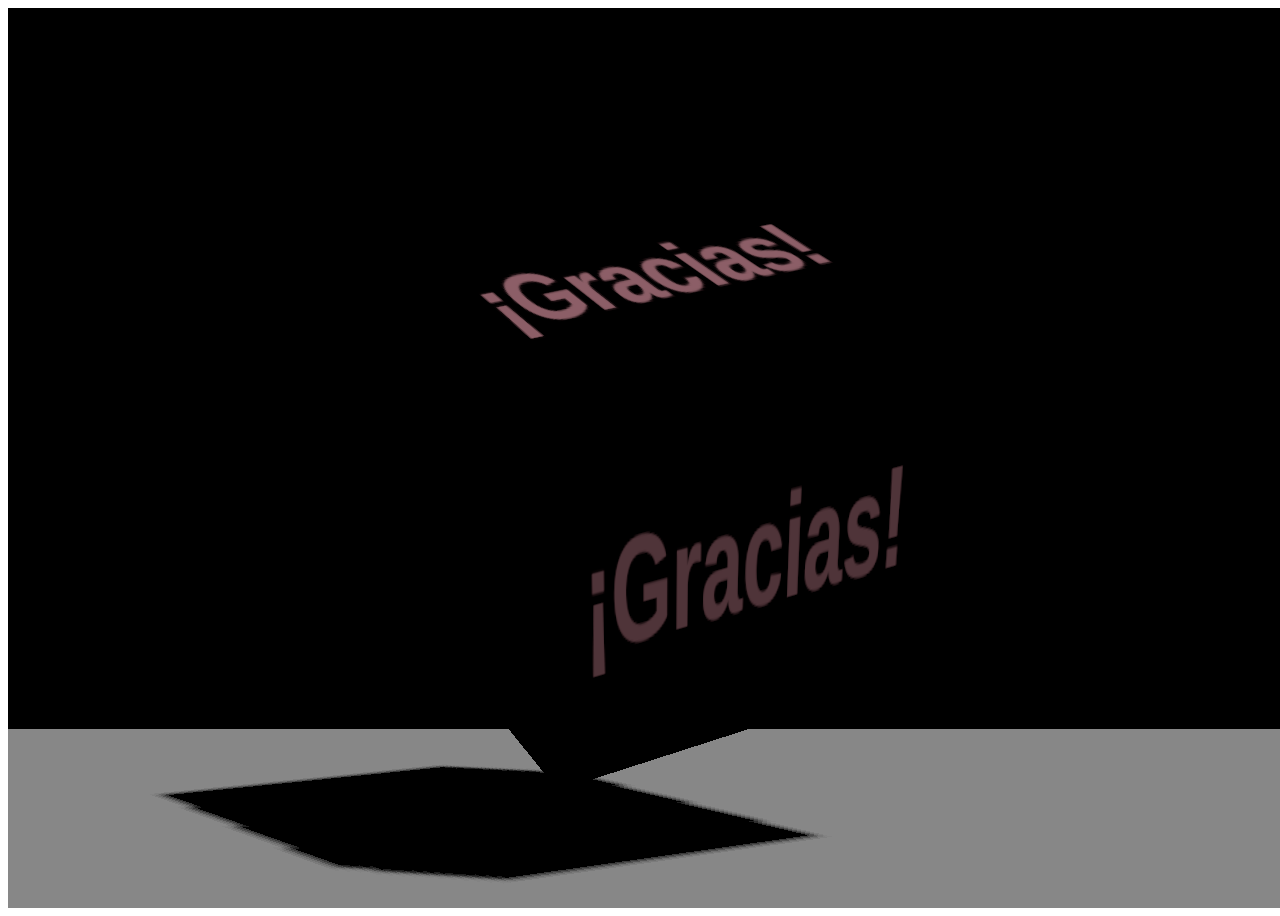
<file: cube.html>
<!DOCTYPE html>
<html lang="en">
<head>
    <meta charset="UTF-8">
    <meta http-equiv="X-UA-Compatible" content="IE=edge">
    <meta name="viewport" content="width=device-width, initial-scale=1.0">
    <title>Gracias</title>
</head>
<body>
    <script src="assets/js/three.js"></script>
    <script>
        const scene = new THREE.Scene();
        const camera = new THREE.PerspectiveCamera(25, window.innerWidth / window.innerHeight, 0.1, 1000);

        scene.background = new THREE.Color(0x000000);

        const renderer = new THREE.WebGLRenderer();
        renderer.setSize(window.innerWidth, window.innerHeight);
        document.body.appendChild(renderer.domElement);

        renderer.shadowMap.enabled = true;

        const light = new THREE.DirectionalLight(0xffffff, 1);
        light.position.set(5, 10, 7);
        light.castShadow = true;
        scene.add(light);

        const geometry = new THREE.BoxGeometry(1, 1, 1);

        // Create a cube with text on each face
        const resolutionMultiplier = 20; // Adjust this multiplier to increase resolution
        const canvas = document.createElement('canvas');
        const context = canvas.getContext('2d');
        const canvasWidth = 256 * resolutionMultiplier;
        const canvasHeight = 128 * resolutionMultiplier;
        canvas.width = canvasWidth;
        canvas.height = canvasHeight;
        context.font = `Bold ${50 * resolutionMultiplier}px Arial`; // Adjust font size based on resolution
        context.fillStyle = 'white';

        // Text position adjusted to center it on each face
        const text = '¡Gracias!';
        const textWidth = context.measureText(text).width;
        const x = (canvasWidth - textWidth) / 2;
        const y = (canvasHeight + 40 * resolutionMultiplier) / 2;

        context.fillText(text, x, y);

        // Create a texture from the canvas
        const texture = new THREE.CanvasTexture(canvas);

        // Apply the texture to the cube's material (changing color to pink)
        const material = new THREE.MeshPhongMaterial({ map: texture, color: 0xf3a7b5 }); // Pink color
        const cube = new THREE.Mesh(geometry, material);
        cube.receiveShadow = true;
        cube.castShadow = true;
        scene.add(cube);

        // Create a plane under the cube
        const planeGeometry = new THREE.PlaneGeometry(5, 5);
        const planeMaterial = new THREE.MeshPhongMaterial({ color: 0xffffff });
        const plane = new THREE.Mesh(planeGeometry, planeMaterial);
        plane.rotation.x = -Math.PI / 2; // Rotate to be horizontal
        plane.position.y = -1; // Position under the cube
        plane.receiveShadow = true;
        scene.add(plane);

        camera.position.z = 5;

        function animate() {
            requestAnimationFrame(animate);
            cube.rotation.x += 0.01;
            cube.rotation.y += 0.01;
            renderer.render(scene, camera);
        }
        animate();
    </script>
</body>
</html>
</file>
